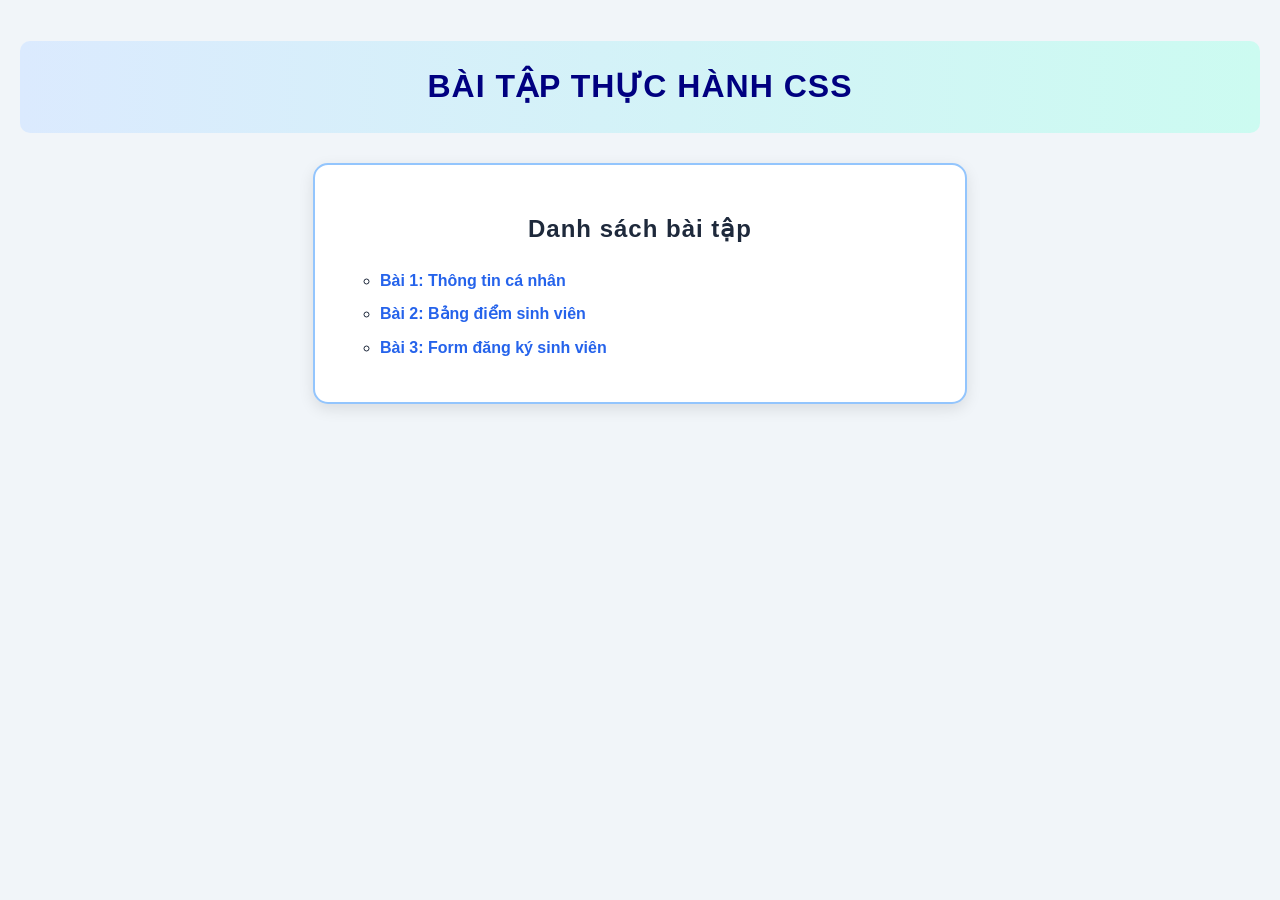
<file: index.html>
<!DOCTYPE html>
<html lang="vi">
<head>
    <meta charset="UTF-8">
    <meta name="viewport" content="width=device-width, initial-scale=1.0">
    <title>Thực hành CSS</title>
    <link rel="stylesheet" href="style.css">
</head>
<body>
    <h1>BÀI TẬP THỰC HÀNH CSS</h1>

    <div class="profile">
        <h2>Danh sách bài tập</h2>
        <ul>
            <li><a href="bai1.html">Bài 1: Thông tin cá nhân</a></li>
            <li><a href="bai2.html">Bài 2: Bảng điểm sinh viên</a></li>
            <li><a href="bai3.html">Bài 3: Form đăng ký sinh viên</a></li>
        </ul>
    </div>
</body>
</html>
</file>
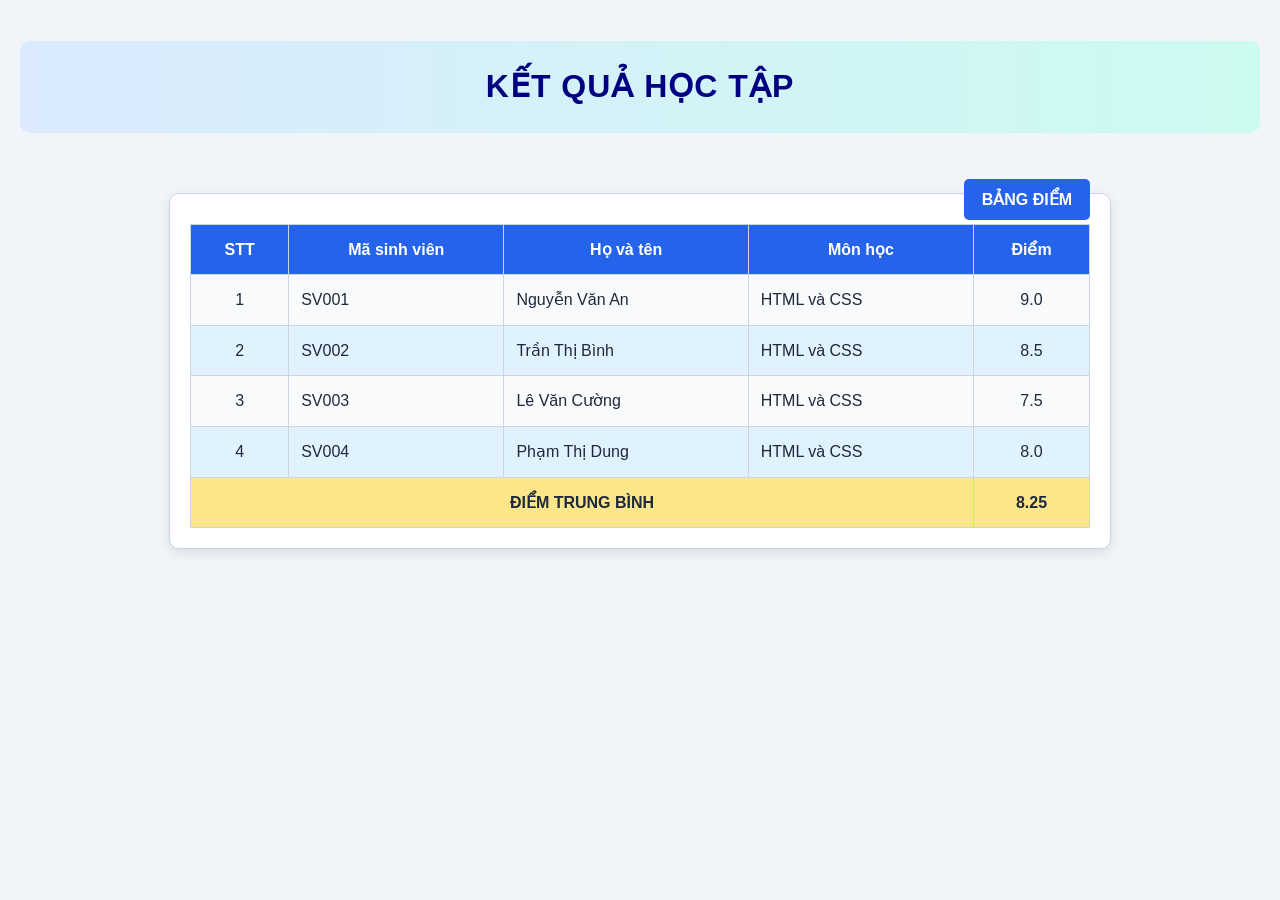
<file: bai2.html>
<!DOCTYPE html>
<html lang="vi">
<head>
    <meta charset="UTF-8">
    <meta name="viewport" content="width=device-width, initial-scale=1.0">
    <title>Bảng điểm sinh viên</title>
    <link rel="stylesheet" href="style.css">

    <style>
        .score-container {
            position: relative;
            width: 90%;
            max-width: 900px;
            margin: 60px auto;
            padding: 30px 20px 20px;
            background-color: white;
            border: 1px solid #cbd5e1;
            border-radius: 10px;
            box-shadow: 0 4px 12px rgba(0, 0, 0, 0.1);
        }

        .score-label {
            position: absolute;
            top: -15px;
            right: 20px;
            background-color: #2563eb;
            color: white;
            padding: 8px 18px;
            border-radius: 5px;
            font-weight: bold;
        }

        table {
            width: 100%;
            max-width: 100%;
            border-collapse: collapse;
            margin: auto;
            font-size: 1rem;
        }

        th, td {
            border: 1px solid #cbd5e1;
            padding: 12px;
        }

        th {
            background-color: #2563eb;
            color: white;
        }

        td:first-child,
        td:last-child {
            text-align: center;
        }

        tbody tr:nth-child(odd) {
            background-color: #f8fafc;
        }

        tbody tr:nth-child(even) {
            background-color: #e0f2fe;
        }

        tbody tr:hover {
            background-color: #bfdbfe;
        }

        .average {
            font-weight: bold;
            background-color: #fde68a !important;
        }

        .score-title {
            text-align: center;
            margin-bottom: 20px;
        }
    </style>
</head>
<body>
    <h1 class="score-title">KẾT QUẢ HỌC TẬP</h1>

    <div class="score-container">
        <span class="score-label">BẢNG ĐIỂM</span>

        <table>
            <thead>
                <tr>
                    <th>STT</th>
                    <th>Mã sinh viên</th>
                    <th>Họ và tên</th>
                    <th>Môn học</th>
                    <th>Điểm</th>
                </tr>
            </thead>

            <tbody>
                <tr>
                    <td>1</td>
                    <td>SV001</td>
                    <td>Nguyễn Văn An</td>
                    <td>HTML và CSS</td>
                    <td>9.0</td>
                </tr>
                <tr>
                    <td>2</td>
                    <td>SV002</td>
                    <td>Trần Thị Bình</td>
                    <td>HTML và CSS</td>
                    <td>8.5</td>
                </tr>
                <tr>
                    <td>3</td>
                    <td>SV003</td>
                    <td>Lê Văn Cường</td>
                    <td>HTML và CSS</td>
                    <td>7.5</td>
                </tr>
                <tr>
                    <td>4</td>
                    <td>SV004</td>
                    <td>Phạm Thị Dung</td>
                    <td>HTML và CSS</td>
                    <td>8.0</td>
                </tr>
                <tr class="average">
                    <td colspan="4">ĐIỂM TRUNG BÌNH</td>
                    <td>8.25</td>
                </tr>
            </tbody>
        </table>
    </div>
</body>
</html>
</file>
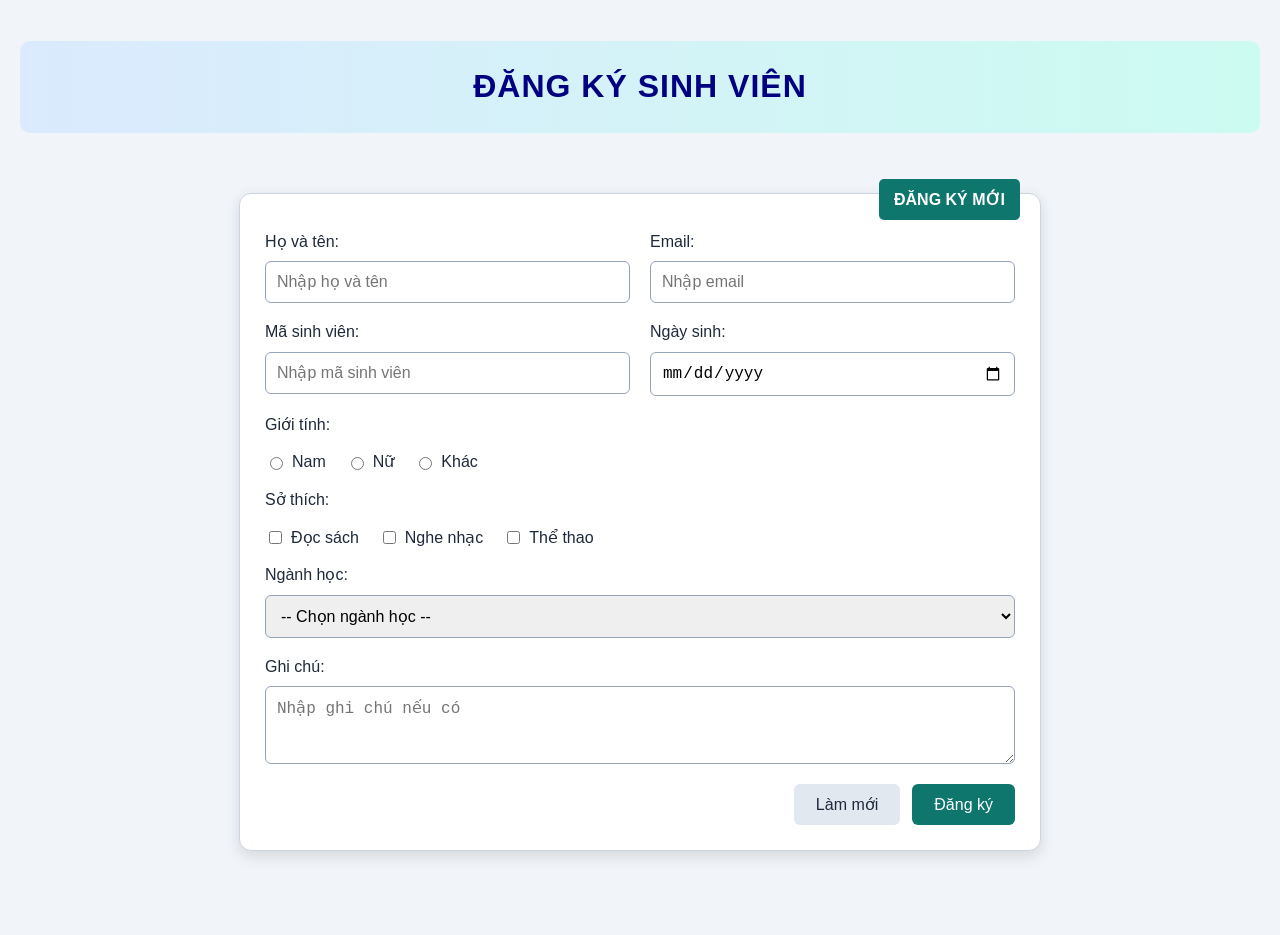
<file: bai3.html>
<!DOCTYPE html>
<html lang="vi">
<head>
    <meta charset="UTF-8">
    <meta name="viewport" content="width=device-width, initial-scale=1.0">
    <title>Form đăng ký sinh viên</title>
    <link rel="stylesheet" href="style.css">

    <style>
        .form-container {
            position: relative;
            width: 90%;
            max-width: 750px;
            margin: 60px auto;
            padding: 35px 25px 25px;
            background-color: white;
            border: 1px solid #cbd5e1;
            border-radius: 12px;
            box-shadow: 0 5px 15px rgba(0, 0, 0, 0.12);
        }

        .form-label {
            position: absolute;
            top: -15px;
            right: 20px;
            padding: 8px 15px;
            background-color: #0f766e;
            color: white;
            border-radius: 5px;
            font-weight: bold;
        }

        .form-row {
            display: flex;
            gap: 20px;
            margin-bottom: 16px;
        }

        .form-group {
            display: flex;
            flex: 1;
            min-width: 0;
            flex-direction: column;
            gap: 7px;
        }

        .form-group input,
        .form-group select,
        .form-group textarea {
            box-sizing: border-box;
            width: 100%;
            padding: 11px;
            border: 1px solid #94a3b8;
            border-radius: 6px;
            font-size: 1rem;
        }

        .form-group input:focus,
        .form-group select:focus,
        .form-group textarea:focus {
            outline: none;
            border-color: #0f766e;
            box-shadow: 0 0 0 3px rgba(15, 118, 110, 0.15);
        }

        .options {
            display: flex;
            flex-wrap: wrap;
            gap: 20px;
            margin: 12px 0;
        }

        .options label {
            display: flex;
            align-items: center;
            gap: 6px;
        }

        .form-buttons {
            display: flex;
            justify-content: flex-end;
            gap: 12px;
            margin-top: 20px;
        }

        .form-buttons button {
            padding: 11px 22px;
            border: none;
            border-radius: 6px;
            cursor: pointer;
            font-size: 1rem;
        }

        .btn-submit {
            background-color: #0f766e;
            color: white;
        }

        .btn-submit:hover {
            background-color: #115e59;
        }

        .btn-reset {
            background-color: #e2e8f0;
            color: #1e293b;
        }

        .btn-reset:hover {
            background-color: #cbd5e1;
        }

        @media (max-width: 600px) {
            .form-row {
                flex-direction: column;
            }

            .form-buttons {
                flex-wrap: wrap;
            }
        }
    </style>
</head>
<body>
    <h1>ĐĂNG KÝ SINH VIÊN</h1>

    <div class="form-container">
        <span class="form-label">ĐĂNG KÝ MỚI</span>

        <form action="#" method="get">
            <div class="form-row">
                <div class="form-group">
                    <label for="fullname">Họ và tên:</label>
                    <input
                        type="text"
                        id="fullname"
                        name="fullname"
                        placeholder="Nhập họ và tên"
                        required>
                </div>

                <div class="form-group">
                    <label for="email">Email:</label>
                    <input
                        type="email"
                        id="email"
                        name="email"
                        placeholder="Nhập email"
                        required>
                </div>
            </div>

            <div class="form-row">
                <div class="form-group">
                    <label for="student-id">Mã sinh viên:</label>
                    <input
                        type="text"
                        id="student-id"
                        name="student-id"
                        placeholder="Nhập mã sinh viên"
                        required>
                </div>

                <div class="form-group">
                    <label for="birthday">Ngày sinh:</label>
                    <input
                        type="date"
                        id="birthday"
                        name="birthday">
                </div>
            </div>

            <label>Giới tính:</label>
            <div class="options">
                <label>
                    <input type="radio" name="gender" value="Nam">
                    Nam
                </label>
                <label>
                    <input type="radio" name="gender" value="Nữ">
                    Nữ
                </label>
                <label>
                    <input type="radio" name="gender" value="Khác">
                    Khác
                </label>
            </div>

            <label>Sở thích:</label>
            <div class="options">
                <label>
                    <input type="checkbox" name="hobby" value="Đọc sách">
                    Đọc sách
                </label>
                <label>
                    <input type="checkbox" name="hobby" value="Nghe nhạc">
                    Nghe nhạc
                </label>
                <label>
                    <input type="checkbox" name="hobby" value="Thể thao">
                    Thể thao
                </label>
            </div>

            <div class="form-group">
                <label for="major">Ngành học:</label>
                <select id="major" name="major">
                    <option value="">-- Chọn ngành học --</option>
                    <option value="CNTT">Công nghệ thông tin</option>
                    <option value="QTKD">Quản trị kinh doanh</option>
                    <option value="TKDH">Thiết kế đồ họa</option>
                </select>
            </div>

            <div class="form-group" style="margin-top: 16px;">
                <label for="note">Ghi chú:</label>
                <textarea
                    id="note"
                    name="note"
                    rows="3"
                    placeholder="Nhập ghi chú nếu có"></textarea>
            </div>

            <div class="form-buttons">
                <button type="reset" class="btn-reset">Làm mới</button>
                <button type="submit" class="btn-submit">Đăng ký</button>
            </div>
        </form>
    </div>
</body>
</html>
</file>
<file: style.css>
/* Element selector */
body {
    font-family: Arial, Helvetica, sans-serif;
    font-size: 16px;
    color: #1e293b;
    background-color: #f1f5f9;
    line-height: 1.6;
    margin: 0;
    padding: 20px;
}

/* Group selector */
h1, h2 {
    text-align: center;
    letter-spacing: 1px;
}

/* Element selector */
h1 {
    font-size: 2rem;
    font-weight: 700;
    font-style: normal;
    color: navy;
    background-image: linear-gradient(
        90deg,
        #dbeafe,
        #ccfbf1
    );
    padding: 20px;
    border-radius: 10px;
}

/* Class selector */
.profile {
    width: 80%;
    max-width: 600px;
    margin: 30px auto;
    padding: 25px;
    border: 2px solid #93c5fd;
    border-radius: 15px;
    background-color: white;
    box-shadow: 0 5px 15px rgba(0, 0, 0, 0.1);
}

/* ID selector */
#avatar {
    display: block;
    width: 150px;
    height: 150px;
    object-fit: cover;
    border-radius: 50%;
    border: 4px solid #60a5fa;
    margin: 0 auto 15px;
}

/* Descendant selector */
.profile p {
    font-size: 1rem;
    margin: 10px 0;
    line-height: 1.8;
}

/* Link styling */
a {
    color: #2563eb;
    text-decoration: none;
    font-weight: bold;
}

/* Pseudo-class */
a:hover {
    color: crimson;
    text-decoration: underline;
}

/* List styling */
ul {
    list-style-type: circle;
}

li {
    margin-bottom: 8px;
}

/* Responsive layout */
@media (max-width: 600px) {
    body {
        padding: 10px;
    }

    .profile {
        box-sizing: border-box;
        width: 100%;
        padding: 15px;
    }

    h1 {
        font-size: 1.5rem;
    }
}
</file>
